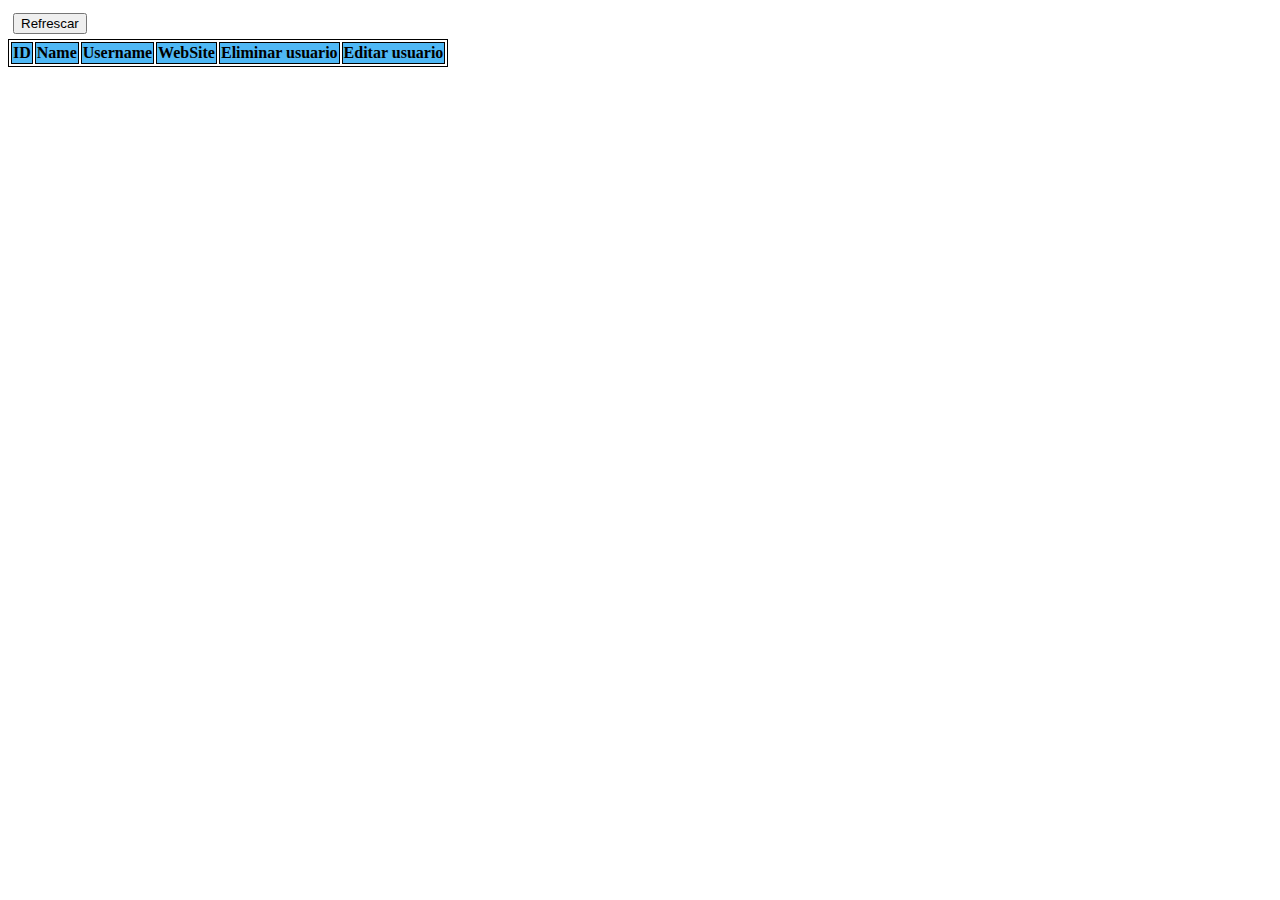
<file: clase1/index.html>
<!DOCTYPE html>
<html lang="es">
<head>
    <meta charset="UTF-8">
    <meta name="viewport" content="width=device-width, initial-scale=1.0">
    <link rel="stylesheet" href="style.css">
    <title>Document</title>
</head>
<body>
    <button onclick="btnRefrescar()" class="btn">Refrescar</button>
    <table id="tblUsuarios">
        <thead>
            <tr>
                <th>ID</th>
                <th>Name</th>
                <th>Username</th>
                <th>WebSite</th>
                <th>Eliminar usuario</th>
                <th>Editar usuario</th>
            </tr>
        </thead>
        <tbody>

        </tbody>
        </table>
        <section id ="secForm">
            <h3>Editar usuario</h3>
            <form action="submit" id="form">
                <label >ID</label>
                <input type="text" name = "id" placeholder="1"  id="id" readonly>
                <label>NOMBRE</label>
                <input type="text" name="nombre" placeholder="Paola" id="nombre">
                <label>USERNAME</label>
                <input type="text" name="username" placeholder="Paola232" id="username">
                <label>WEBSITE</label>
                <input type="text" name="website" placeholder="Paola.com" id="website">
                <input type="submit" value="Enviar" id="btnEnviar">
            </form>
        </section>
</body>
<script src="index.js"></script>
</html>
</file>
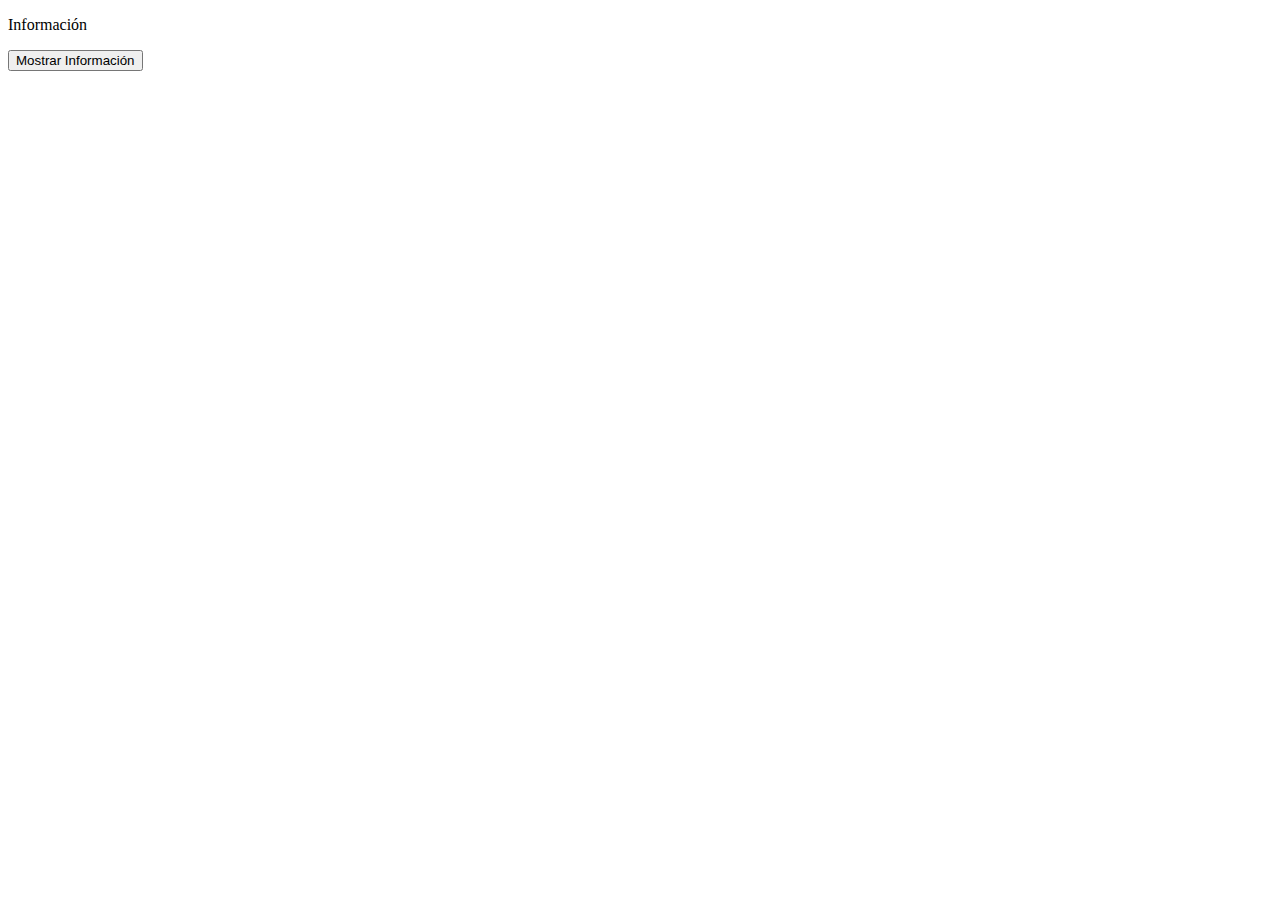
<file: data/index.html>
<!DOCTYPE html>
<html lang="en">
<head>
    <meta charset="UTF-8">
    <meta name="viewport" content="width=device-width, initial-scale=1.0">
    <title>Document</title>
</head>
<body>
    <p id="dato" data-id="Tenemos la información">Información</p>
    <button onclick="mostrar()">Mostrar Información</button>
</body>
<script src="index.js"></script>
</html>
</file>
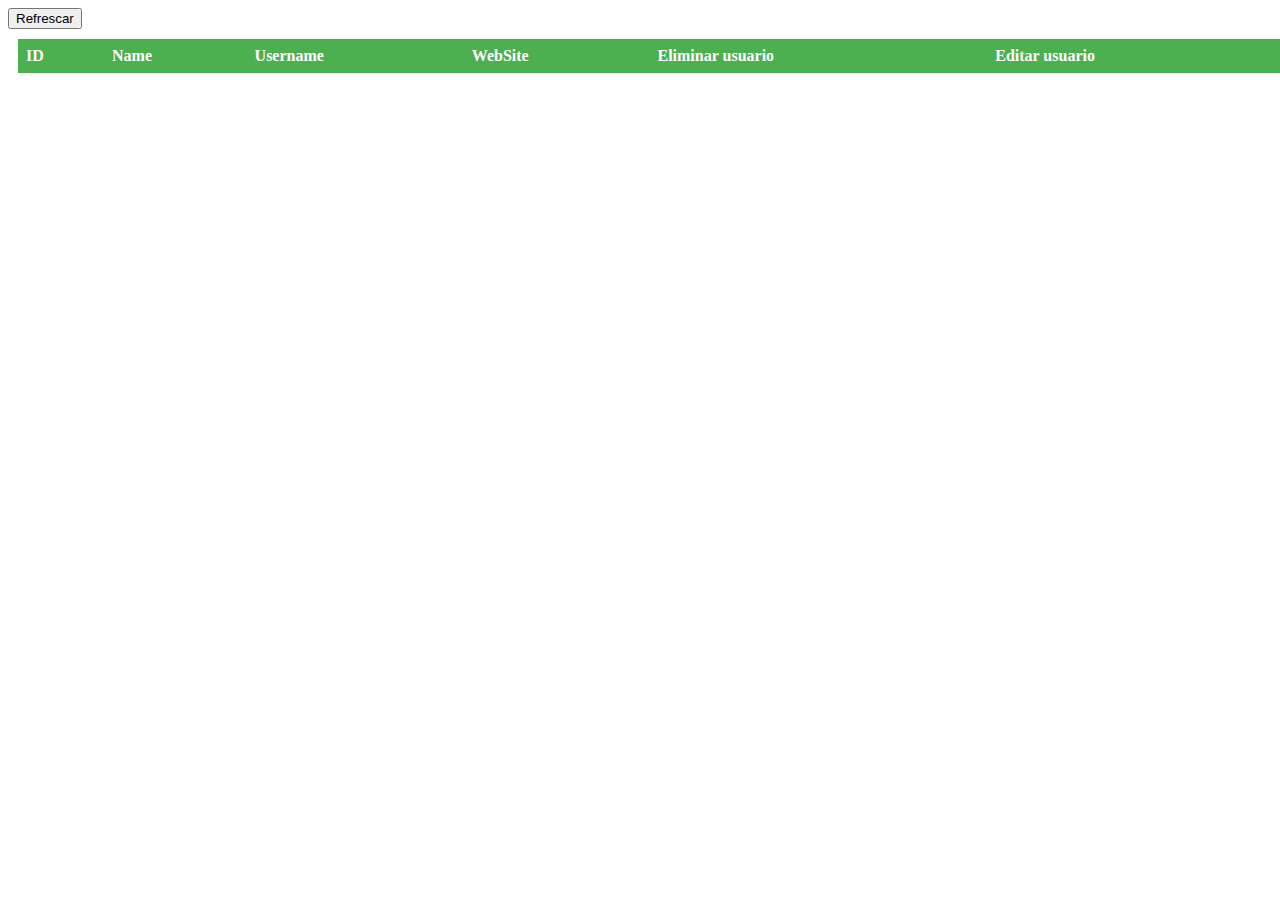
<file: ejercicio/index.html>
<!DOCTYPE html>
<html lang="es">

<head>
    <meta charset="UTF-8">
    <meta name="viewport" content="width=device-width, initial-scale=1.0">
    <link rel="stylesheet" href="style.css">
    <title>Document</title>
</head>

<body>
    <button id="btnRefrescar" onclick="refrescar()">Refrescar</button>
    <table id="tblUsuarios">
        <thead>
            <tr>
                <th>ID</th>
                <th>Name</th>
                <th>Username</th>
                <th>WebSite</th>
                <th>Eliminar usuario</th>
                <th>Editar usuario</th>
            </tr>
        </thead>
        <tbody>

        </tbody>
    </table>
    <section id="secForm">
        <h3>Editar</h3>
        <form action="submit" id="form">
            <input type="text" name="id" id="id" placeholder="1" readonly>
            <input type="text" name="name" id="name" placeholder="chavez">
            <input type="text" name="username" id="username" placeholder="ChavezGalactico">
            <input type="text" name="website" id="website" placeholder="chavezgalactico.com">
            <input type="submit" value="Enviar" id="btnEnviar">
        </form>
    </section>

</body>
<script src="index.js"></script>

</html>
</file>
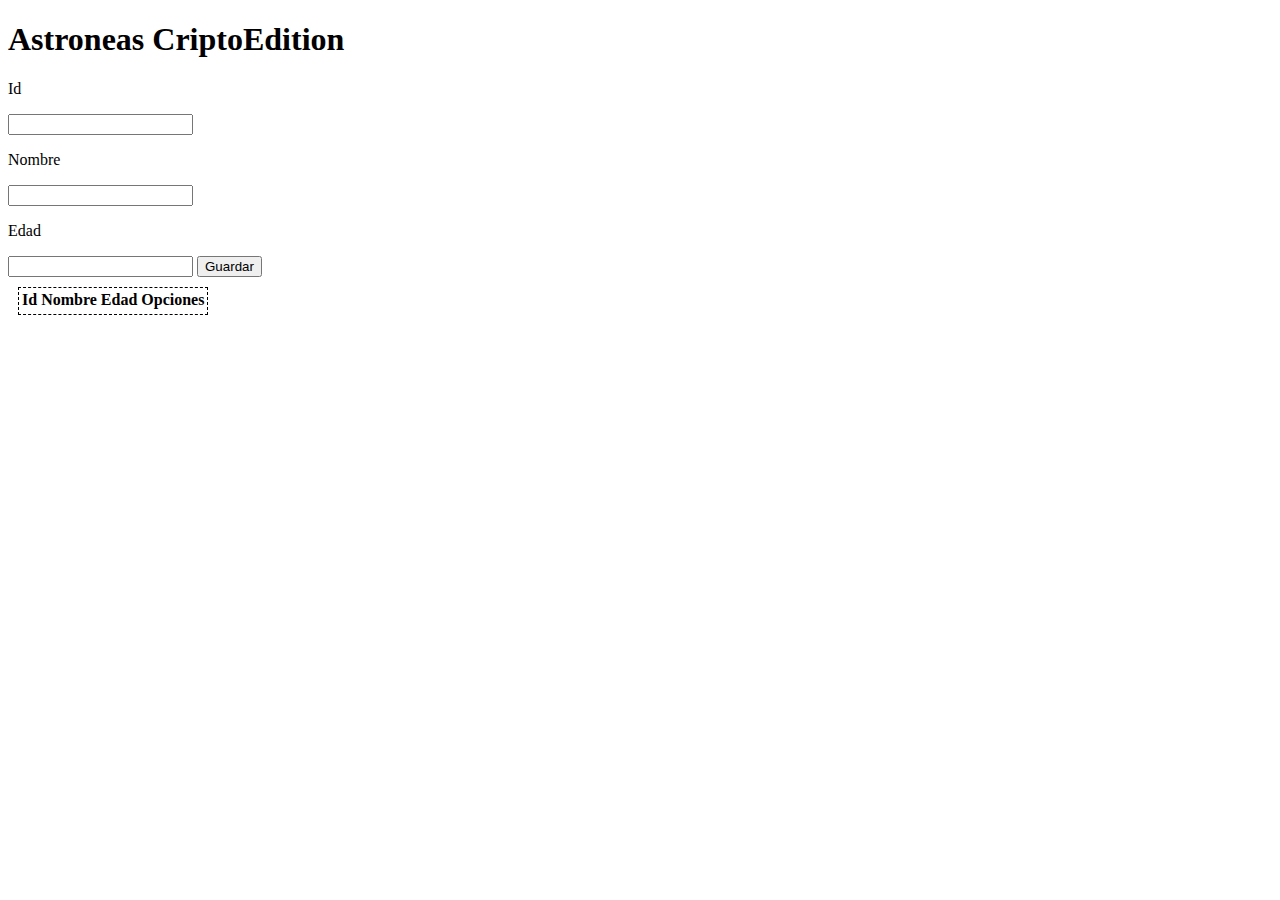
<file: Practica2/index.html>
<!DOCTYPE html>
<html lang="es">

<head>
    <meta charset="UTF-8">
    <meta name="viewport" content="width=device-width, initial-scale=1.0">
    <link rel="stylesheet" href="style.css">
    <title>AstroNeas</title>
</head>

<body>
    <h1>Astroneas CriptoEdition</h1>
        <form action="" id="formAstroneas">
            <p>Id</p>
            <input type="text" name="cedula" id="cedula">
            <p>Nombre</p>
            <input type="text" name="nombre" id="nombre">
            <p>Edad</p>
            <input type="number" name="edad" id="edad">
            <button type="submit">Guardar</button>
        </form>
        <table id="tablaAstroneas">
            <tr>
              <th>Id</th>
              <th>Nombre</th>
              <th>Edad</th>
              <th>Opciones</th>
            </tr>
          </table>
    </table>
</body>
<script src="script.js"></script>
</html>
</file>
<file: clase1/style.css>
#secForm{
    display: none;
}

.btn{
    margin-bottom: 5px;
    margin-left: 5px;
    margin-top: 5px;
}

.btn-eliminar{
    background-color: red;
    color: white;
}

.btn-editar{
    background-color: darkgoldenrod;
}

table, th , tr, td{
    border: 1px solid black;
}

thead {
    background-color: #4fb8f5;
}

tbody {
    background-color: #f2f2f2;
}
</file>
<file: ejercicio/style.css>
table {
    border-collapse: collapse;
    margin: 10px;
    width: 100%;
}
th, td {
    text-align: left;
    padding: 8px;
}
th {
    background-color: #4CAF50;
    color: white;
}
tr:nth-child(even) {
    background-color: #f2f2f2;
}
tr:hover {
    background-color: #ddd;
}
.active {
    background-color: #4CAF50;
    color: white;
}

#btnbtnRefrescar{
    padding: 10px;
    margin: 10px;
}

form {
    border: 3px solid #f1f1f1;
    width: 50%;
    margin: 10px;
    padding: 10px;
}

form input{
    padding: 10px;
    margin: 5px;
}

#secForm{
    display: none;
}
</file>
<file: Practica2/style.css>
table{
    margin : 10px;
    border: 1px dashed black;
}
</file>
